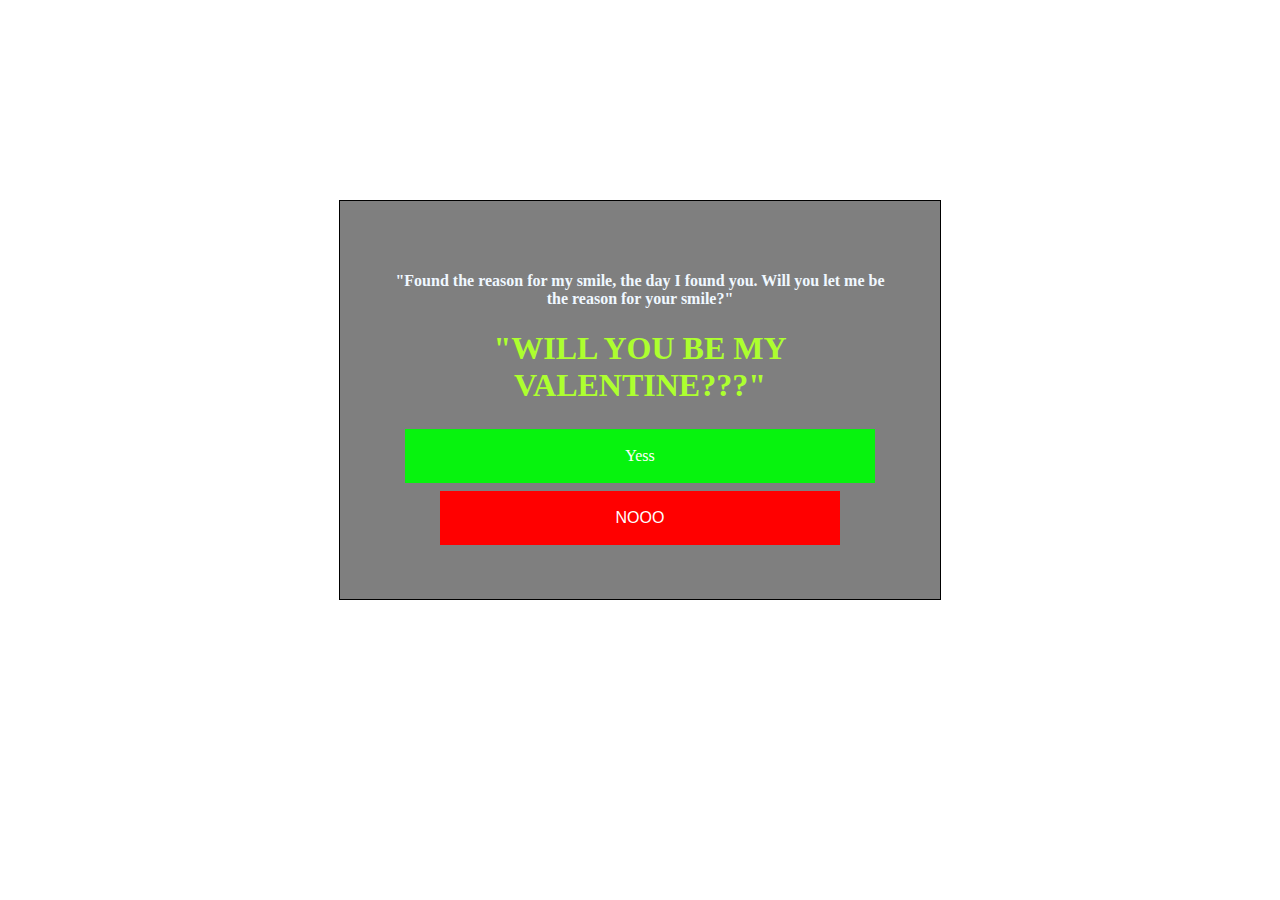
<file: index.html>
<!DOCTYPE html>
<html lang="en">

<head>
    <meta charset="UTF-8">
    <meta http-equiv="X-UA-Compatible" content="IE=edge">
    <meta name="viewport" content="width=device-width, initial-scale=1.0">
    <title>Document</title>
    <link rel="stylesheet" type="text/css" href="style..css">
</head>


<body>

    <center>
        <div class="cart">
            <h4 style="color: aliceblue;"> "Found the reason for my smile, the day I found you. Will you let me be the reason for your smile?"</h4>

            <h1 style="color:greenyellow;">"WILL YOU BE MY VALENTINE???"</h1>


            <a href="hh.html" class="button ">Yess</a>
            <button class="no"> NOOO </button>
        </div>
    </center>

    </div>


</body>

</html>
</file>
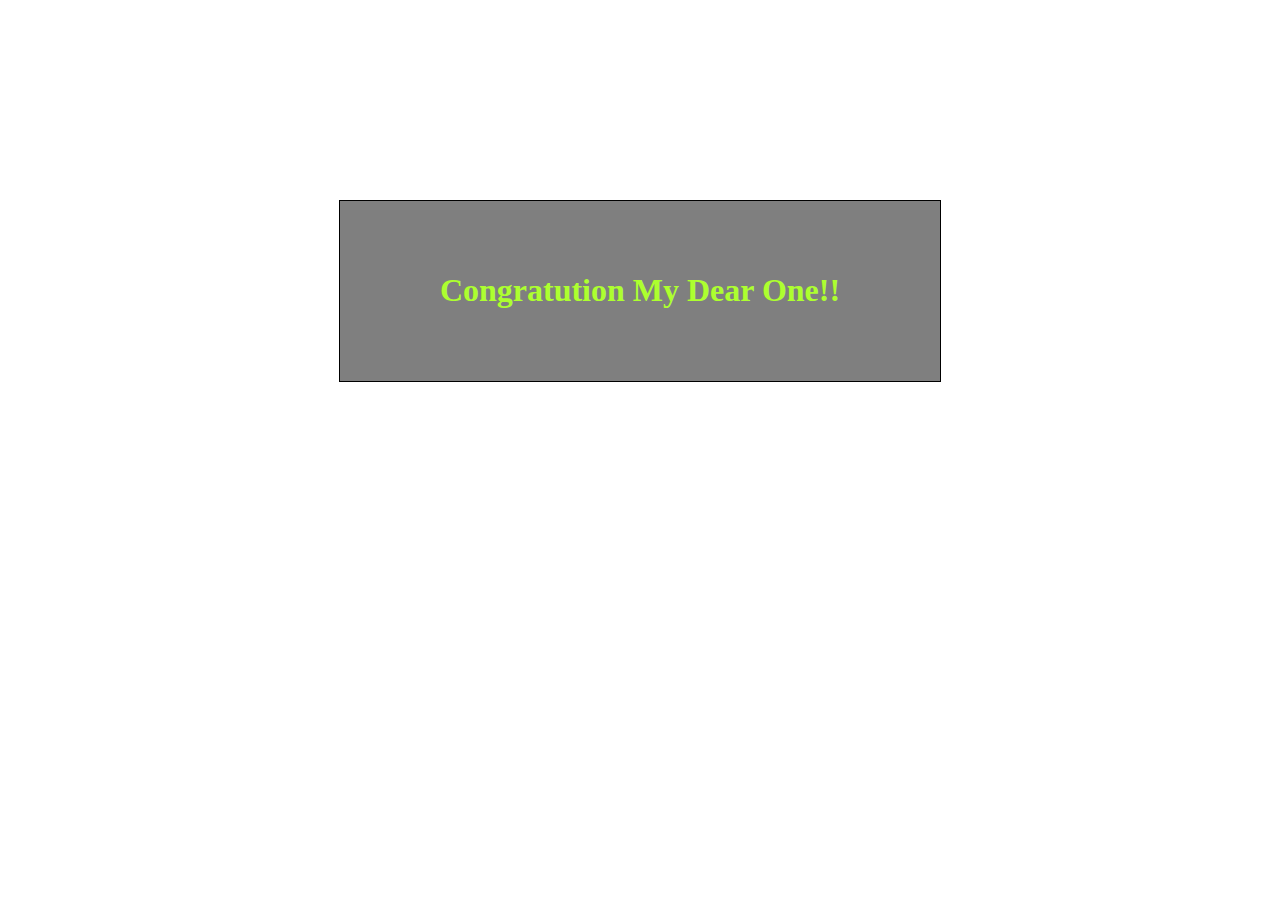
<file: hh.html>
<!DOCTYPE html>
<html lang="en">

<head>
    <meta charset="UTF-8">
    <meta http-equiv="X-UA-Compatible" content="IE=edge">
    <meta name="viewport" content="width=device-width, initial-scale=1.0">
    <title>Document</title>
    <link rel="stylesheet" type="text/css" href="style..css">
</head>


<body>

    <center>
        <div class="cart">


            <h1 style="color:greenyellow;">Congratution My Dear One!! </h1>


    </center>

    </div>


</body>

</html>
</file>
<file: style..css>
body {
    background-image: url(https://cdn.pixabay.com/photo/2018/08/03/04/36/couple-3581038_1280.jpg);
    background-repeat: no-repeat;
}

.cart {
    /*border: 1px solid;
    background-color: pink;
    position: center;
    display: border-box;
    width: 600px;
    height: 350px;
    padding-top: 50px;
    box-sizing: border-box;*/
    border: 1px solid black;
    width: 500px;
    background-color: rgba(0, 0, 0, 0.5);
    margin: 200px;
    padding: 50px;
    box-shadow: -1px 4px 28px 0px black rgba(0, 0, 0, 0.75);
    text-decoration-line: white;
}


/*.yes {
    color: white;
    background-color: green;
    padding: 1.5rem;
    border: 1.5px solid black;
    margin-right: 200px;
    border-radius: 10px;
}*/

.no {
    background-color: red;
    border: red solid 3px;
    color: white;
    padding: 15px 32px;
    text-align: center;
    text-decoration: solid;
    display: inline-block;
    font-size: 16px;
    margin: 4px 2px;
    cursor: pointer;
    width: 80%;
}

.yes:hover {
    background-color: blue;
    transform: scale(1, 0.8);
}

.no:hover {
    background-color: green;
    padding-left: 8px;
    transform: translate(-500%, -900%);
}

.button {
    background-color: #07f30e;
    border: #07f30e solid 3px;
    color: white;
    padding: 15px 32px;
    text-align: center;
    text-decoration: solid;
    display: inline-block;
    font-size: 16px;
    margin: 4px 2px;
    cursor: pointer;
    width: 80%;
}
</file>
